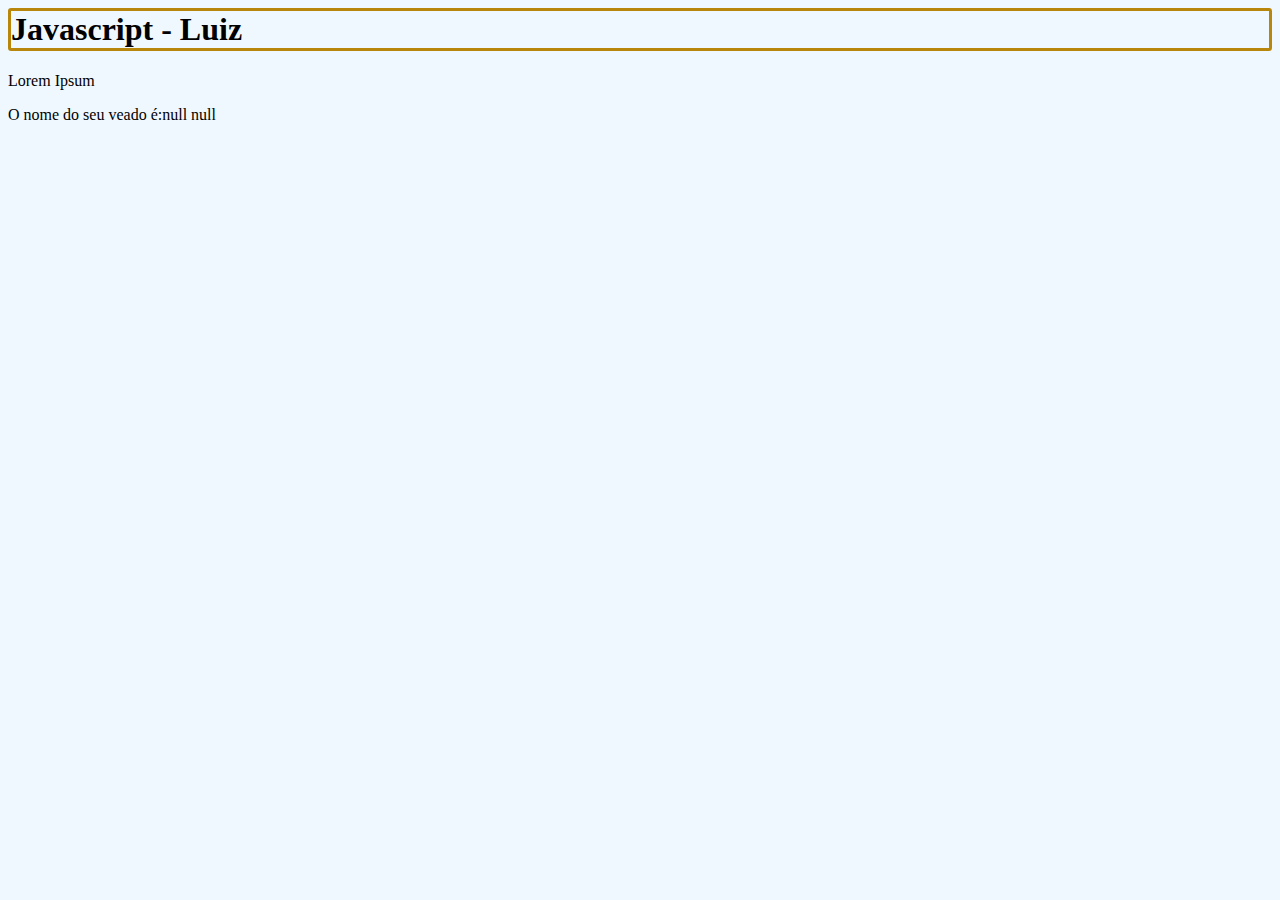
<file: index.html>
<head>
    <meta charset="UTF-8">
    <meta http-equiv="X-UA-Compatible" content="IE=edge">
    <meta name="viewport" content="width=device-width, initial-scale=1.0">
    <link rel="stylesheet" href="style.css">
    <title>meu site js</title>
</head>

<body>
    <h1>Javascript - Luiz</h1>
    <p id="texto">Lorem Ipsum</p>


    <script src="atividade1.js"></script>
</body>
</html>
</file>
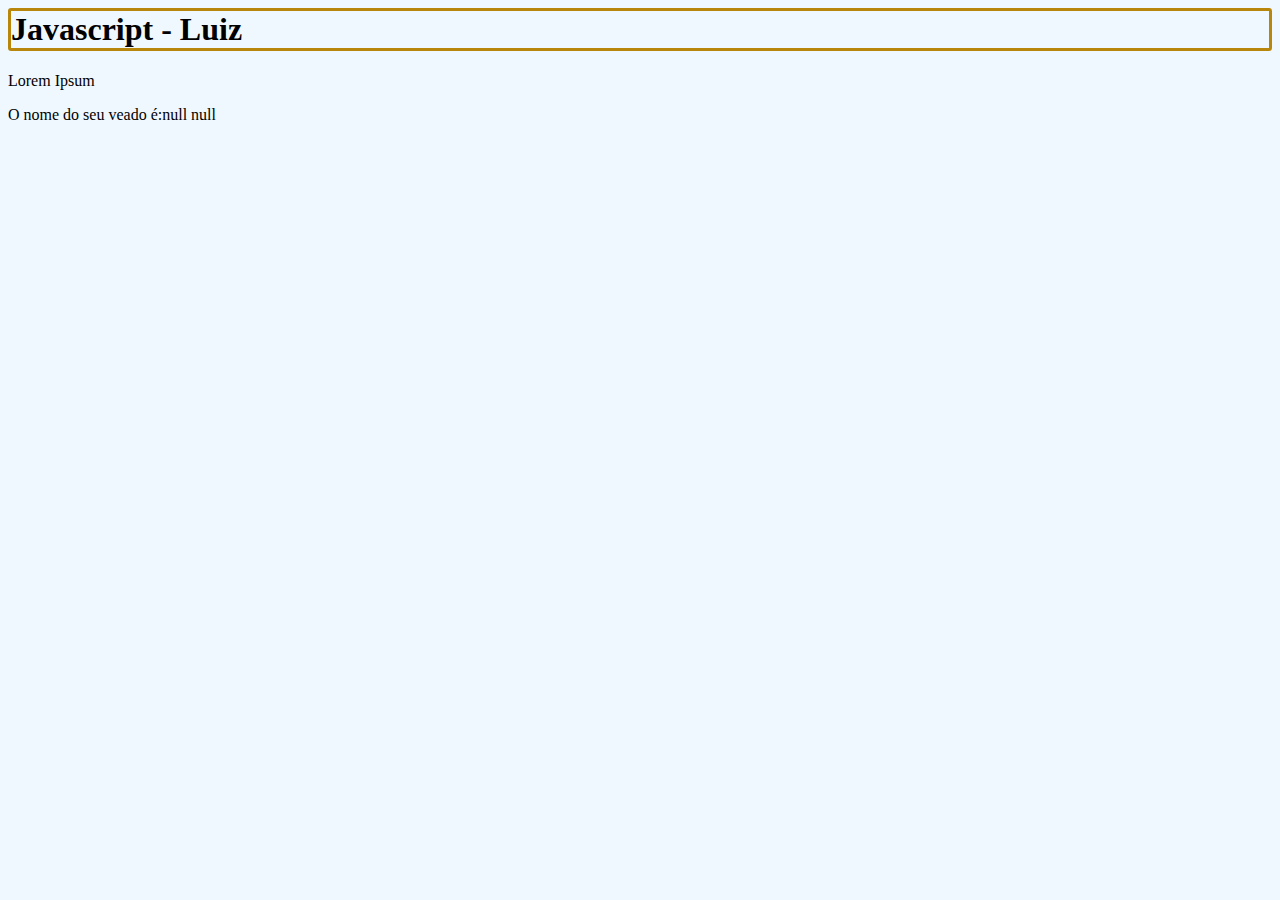
<file: atividade1.html>
<head>
    <meta charset="UTF-8">
    <meta http-equiv="X-UA-Compatible" content="IE=edge">
    <meta name="viewport" content="width=device-width, initial-scale=1.0">
    <link rel="stylesheet" href="style.css">
    <title>meu site js</title>
</head>

<body>
    <h1>Javascript - Luiz</h1>
    <p id="texto">Lorem Ipsum</p>
    

    <script src="atividade1.js"></script>
</body>
</html>
</file>
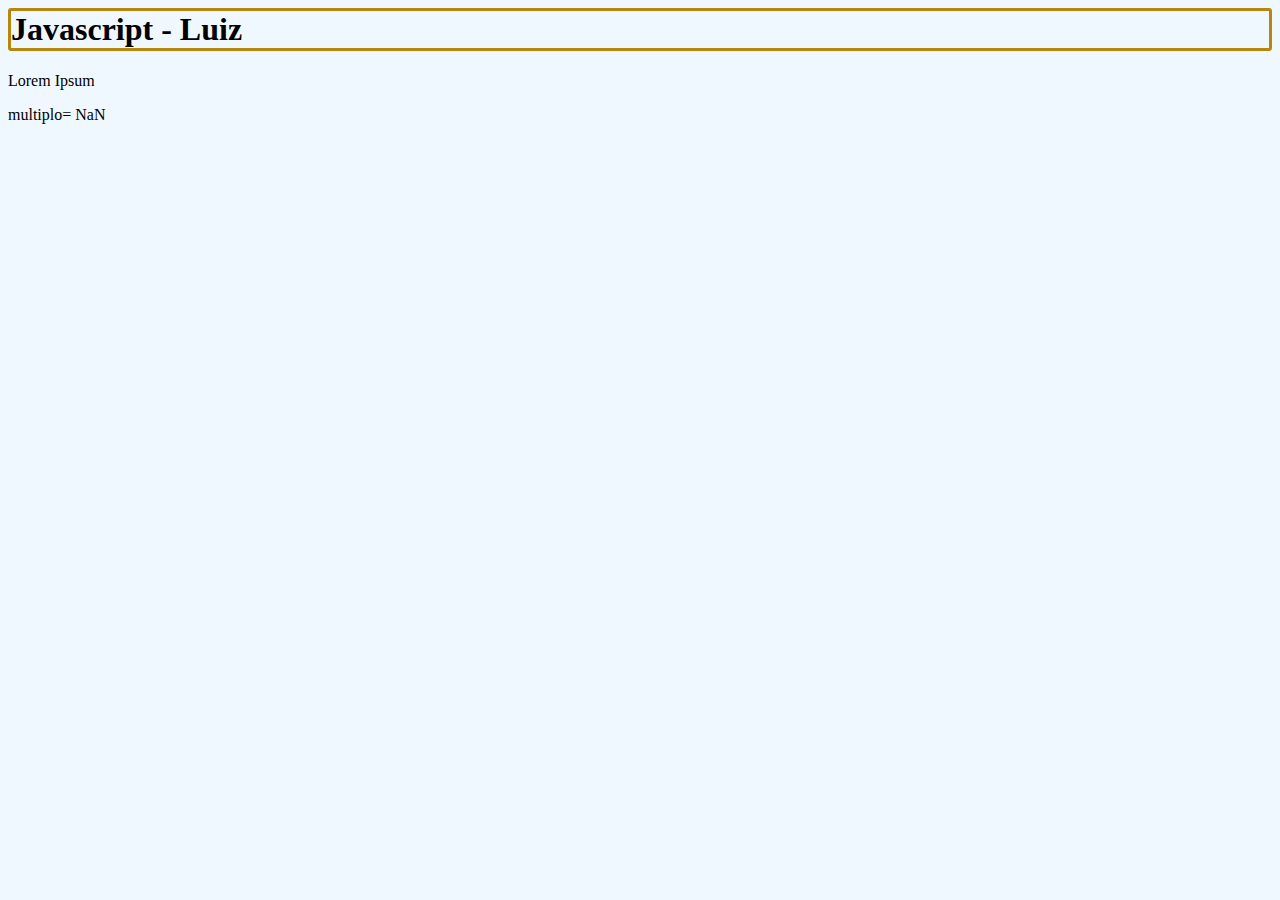
<file: atividade2.html>
<head>
    <meta charset="UTF-8">
    <meta http-equiv="X-UA-Compatible" content="IE=edge">
    <meta name="viewport" content="width=device-width, initial-scale=1.0">
    <link rel="stylesheet" href="style.css">
    <title>meu site js</title>
</head>

<body>
    <h1>Javascript - Luiz</h1>
    <p id="texto">Lorem Ipsum</p>
    

    <script src="atividade2.js"></script>
</body>
</html>
</file>
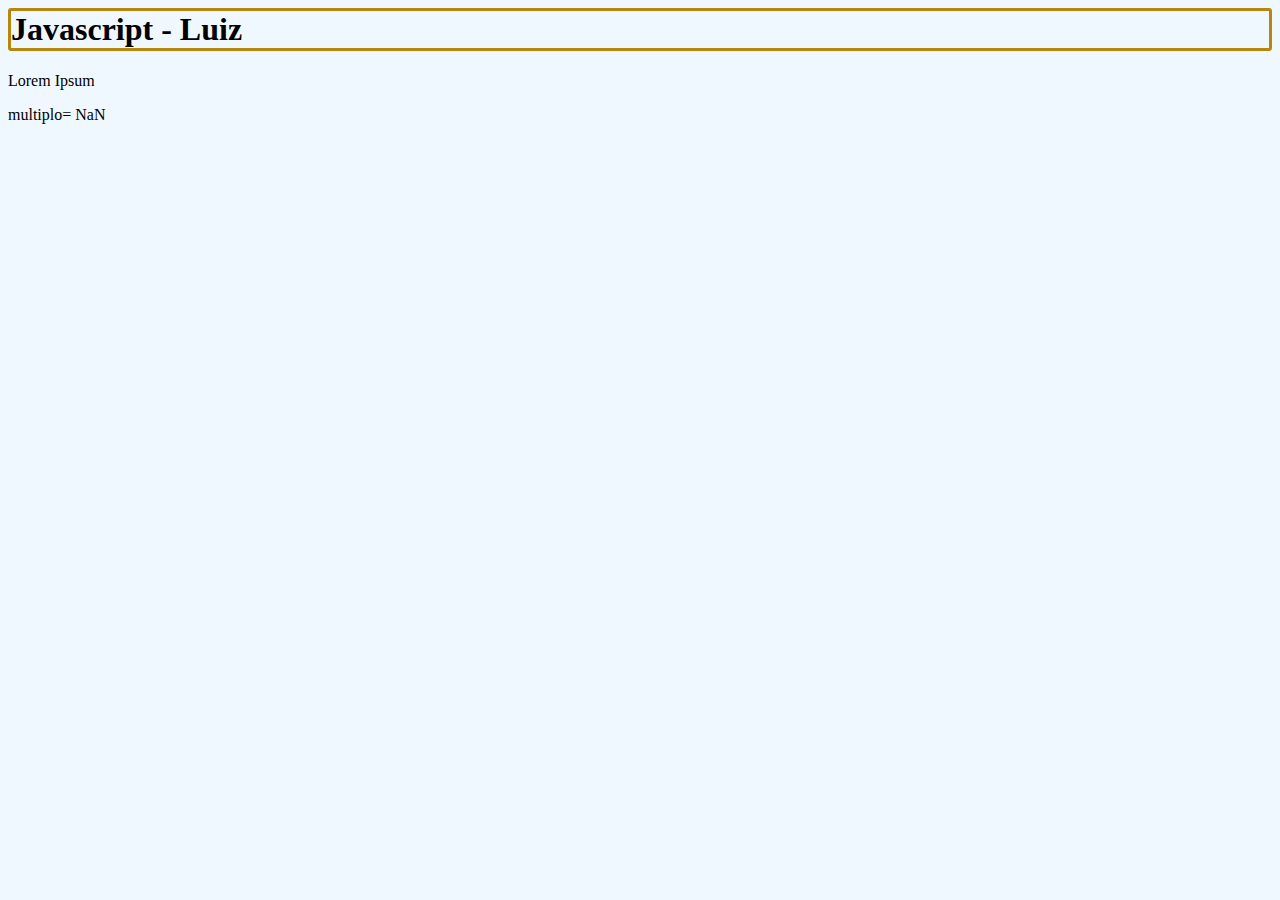
<file: atividade3.html>
<head>
    <meta charset="UTF-8">
    <meta http-equiv="X-UA-Compatible" content="IE=edge">
    <meta name="viewport" content="width=device-width, initial-scale=1.0">
    <link rel="stylesheet" href="style.css">
    <title>meu site js</title>
</head>

<body>
    <h1>Javascript - Luiz</h1>
    <p id="texto">Lorem Ipsum</p>
    

    <script src="atividade3.js"></script>
</body>
</html>
</file>
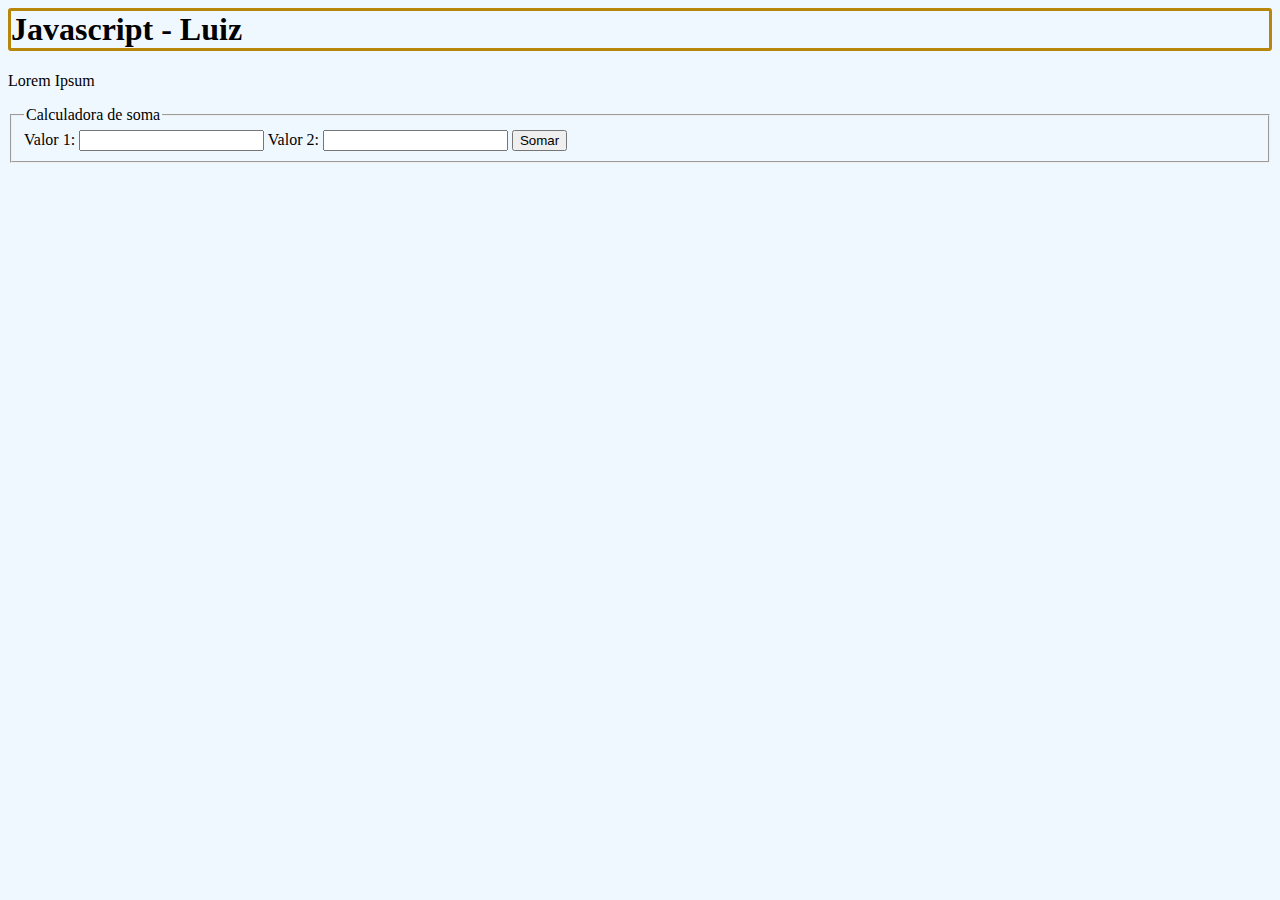
<file: atividade4.html>
<head>
    <meta charset="UTF-8">
    <meta http-equiv="X-UA-Compatible" content="IE=edge">
    <meta name="viewport" content="width=device-width, initial-scale=1.0">
    <link rel="stylesheet" href="style.css">
    <title>meu site js</title>
</head>

<body>
    <h1>Javascript - Luiz</h1>
    <p id="texto">Lorem Ipsum</p>

    <fieldset>
        <legend>Calculadora de soma</legend>
        <label>Valor 1:</label>
        <input id="txt1" type="text"/>
        <label>Valor 2: </label>
        <input id="txt2" type="text"/>
        <button id="somar" onclick="somarValores()">Somar</button>
    </fieldset>

    <script src="atividade4.js"></script>
</body>
</html>
</file>
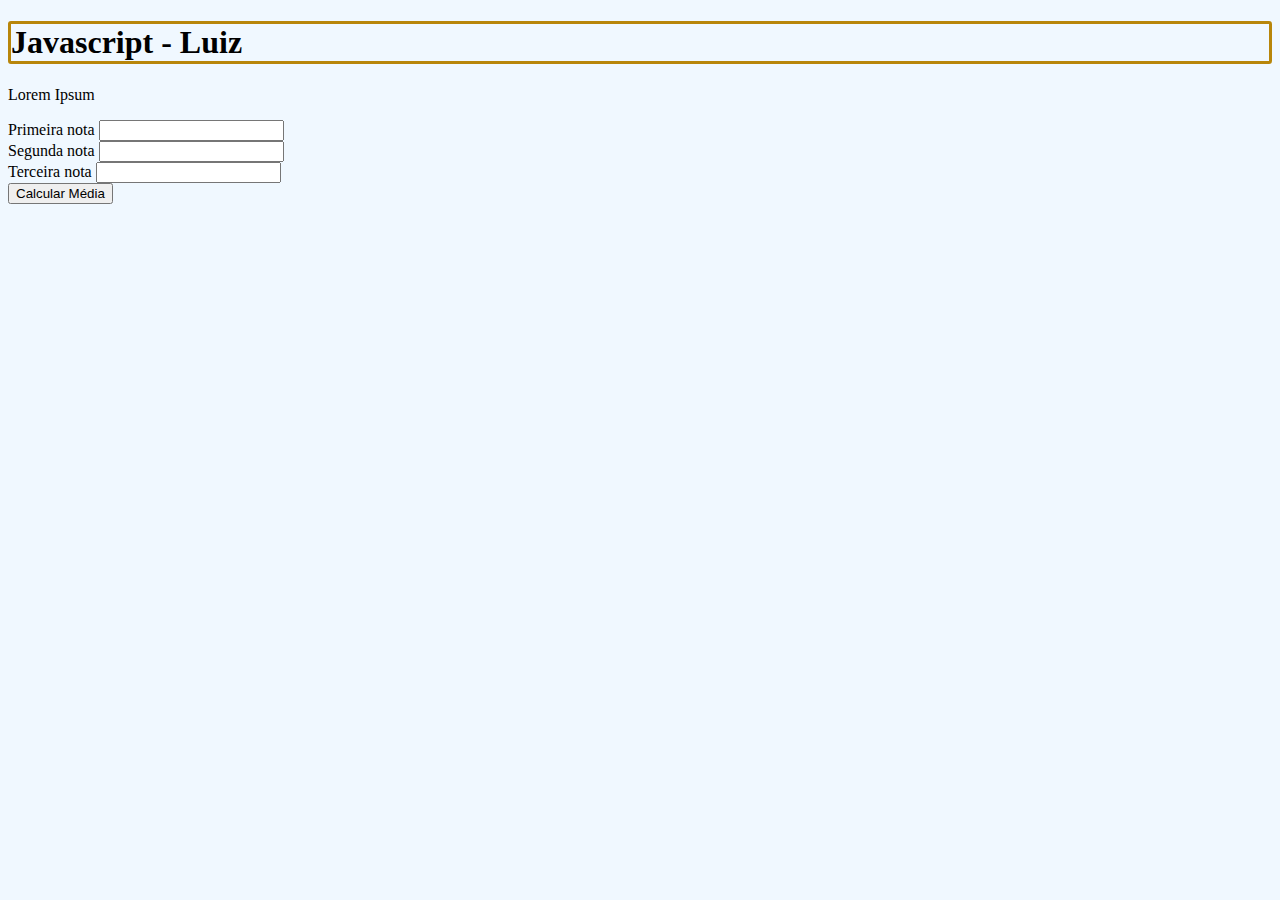
<file: atividade5.html>
<!DOCTYPE html>
<html lang="en">
<head>
    <meta charset="UTF-8">
    <meta http-equiv="X-UA-Compatible" content="IE=edge">
    <meta name="viewport" content="width=device-width, initial-scale=1.0">
    <link rel="stylesheet" href="style.css">
    <title>meu site js</title>
</head>

<body>
    <h1>Javascript - Luiz</h1>
    <p id="texto">Lorem Ipsum</p>


    <title>Curso JavaScript Progressivo</title>
   Primeira nota <input id="nota1" type="number"> <br />
   Segunda  nota <input id="nota2" type="number"> <br />
   Terceira nota <input id="nota3" type="number"> <br />
   <button onclick="media()">Calcular Média</button>

    <script src="atividade5.js"></script>
</body>
</html>
</file>
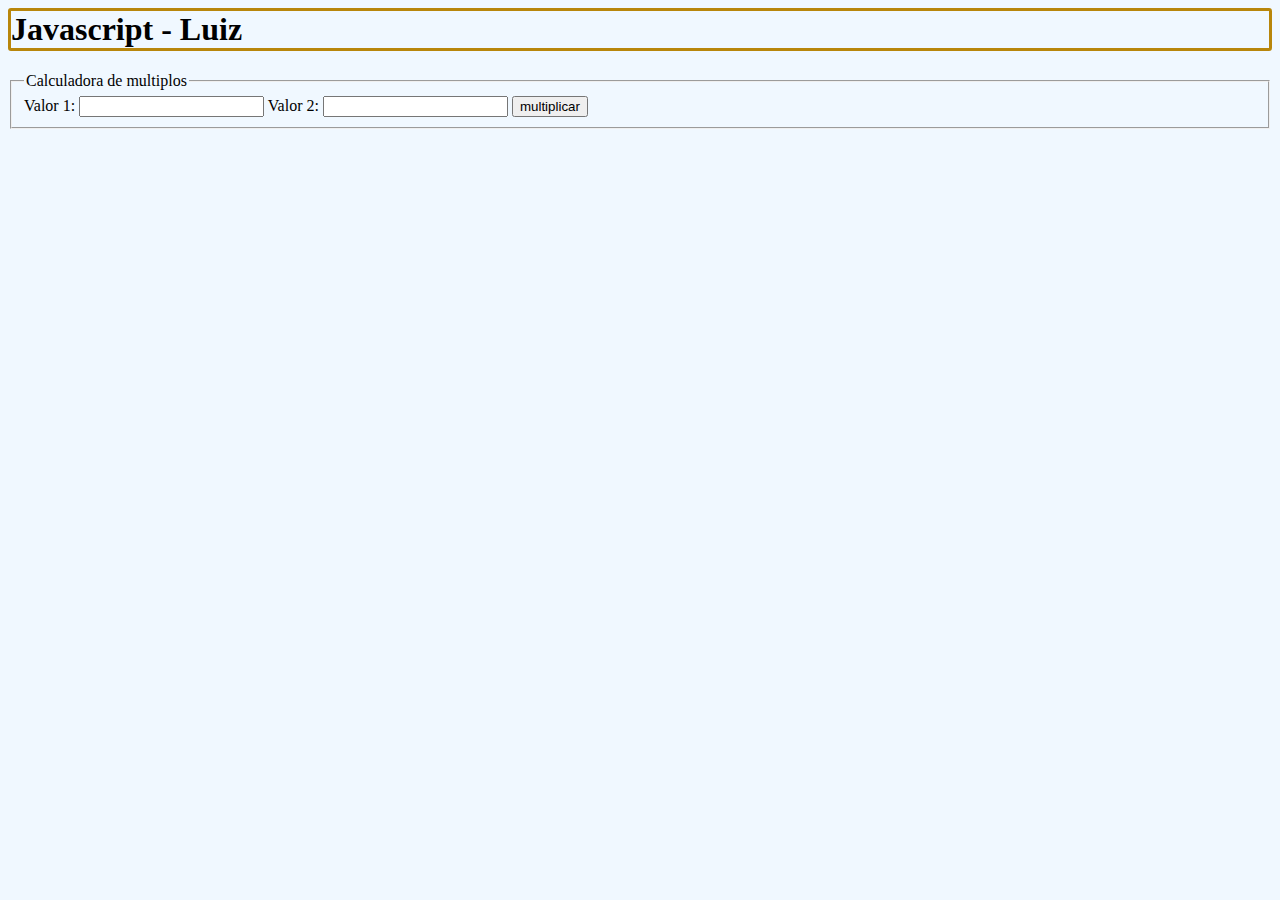
<file: atividade6.html>
<head>
    <meta charset="UTF-8">
    <meta http-equiv="X-UA-Compatible" content="IE=edge">
    <meta name="viewport" content="width=device-width, initial-scale=1.0">
    <link rel="stylesheet" href="style.css">
    <title>meu site js</title>
</head>

<body>
    <h1>Javascript - Luiz</h1>

    <fieldset>
        <legend>Calculadora de multiplos</legend>
        <label>Valor 1:</label>
        <input id="txt1" type="text"/>
        <label>Valor 2: </label>
        <input id="txt2" type="text"/>
        <button id="multiplicar" onclick="MultiplicarValores()">multiplicar</button>
    </fieldset>

    <script src="atividade6.js"></script>
</body>
</html>
</file>
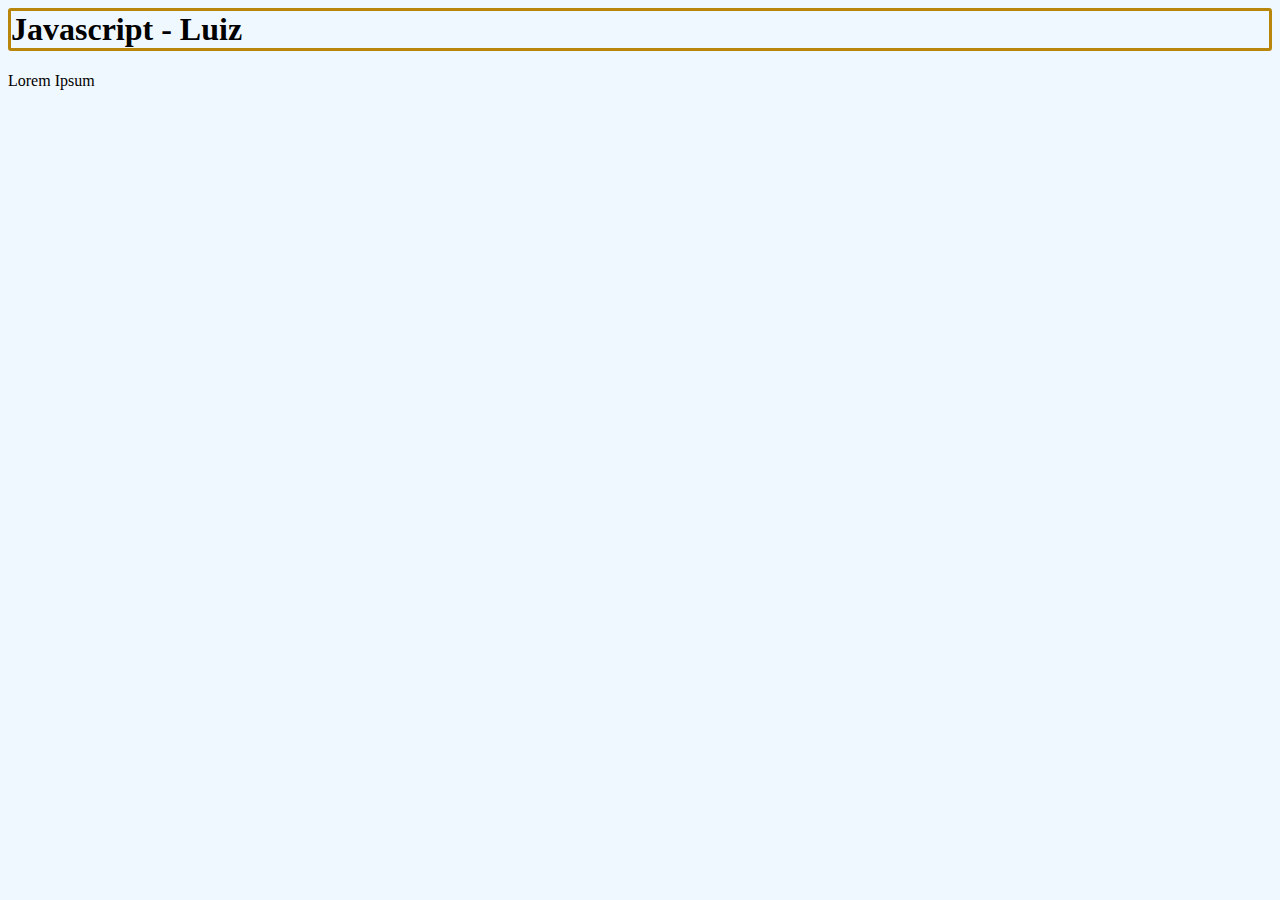
<file: atividade7.html>
<head>
    <meta charset="UTF-8">
    <meta http-equiv="X-UA-Compatible" content="IE=edge">
    <meta name="viewport" content="width=device-width, initial-scale=1.0">
    <link rel="stylesheet" href="style.css">
    <title>meu site js</title>
</head>

<body>
    <h1>Javascript - Luiz</h1>
    <p id="texto">Lorem Ipsum</p>
    
    <script src="atividade7.js"></script>
</body>
</html>
</file>
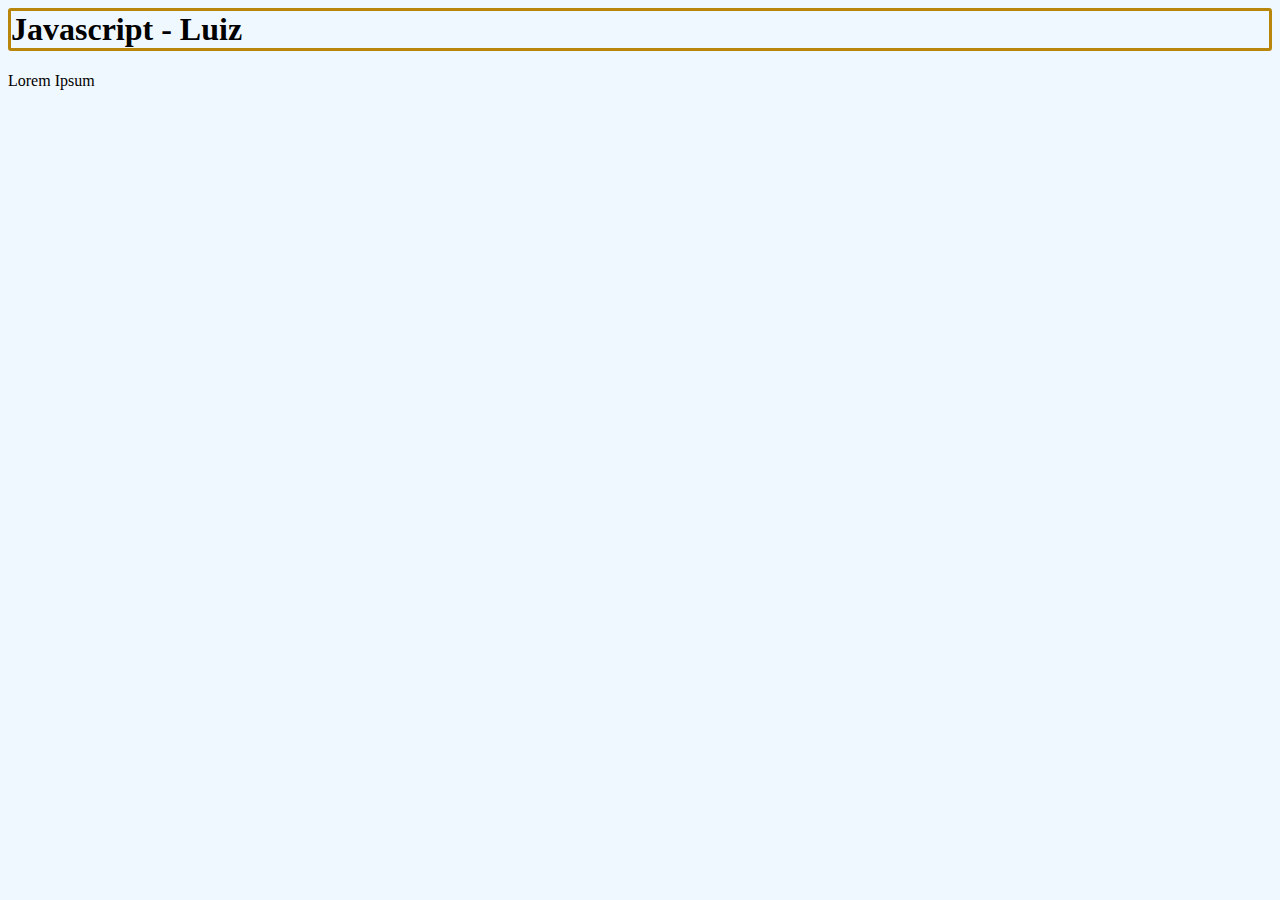
<file: atividade8.html>
<head>
    <meta charset="UTF-8">
    <meta http-equiv="X-UA-Compatible" content="IE=edge">
    <meta name="viewport" content="width=device-width, initial-scale=1.0">
    <link rel="stylesheet" href="style.css">
    <title>meu site js</title>
</head>

<body>
    <h1>Javascript - Luiz</h1>
    <p id="texto">Lorem Ipsum</p>
    
    <script src="atividade8.js"></script>
</body>
</html>
</file>
<file: style.css>
body{
    background-color: aliceblue;
}
h1{
    border-style: solid;
    border-color: darkgoldenrod;
    border-radius: 3px;
    border-width: 3px;
}
</file>
